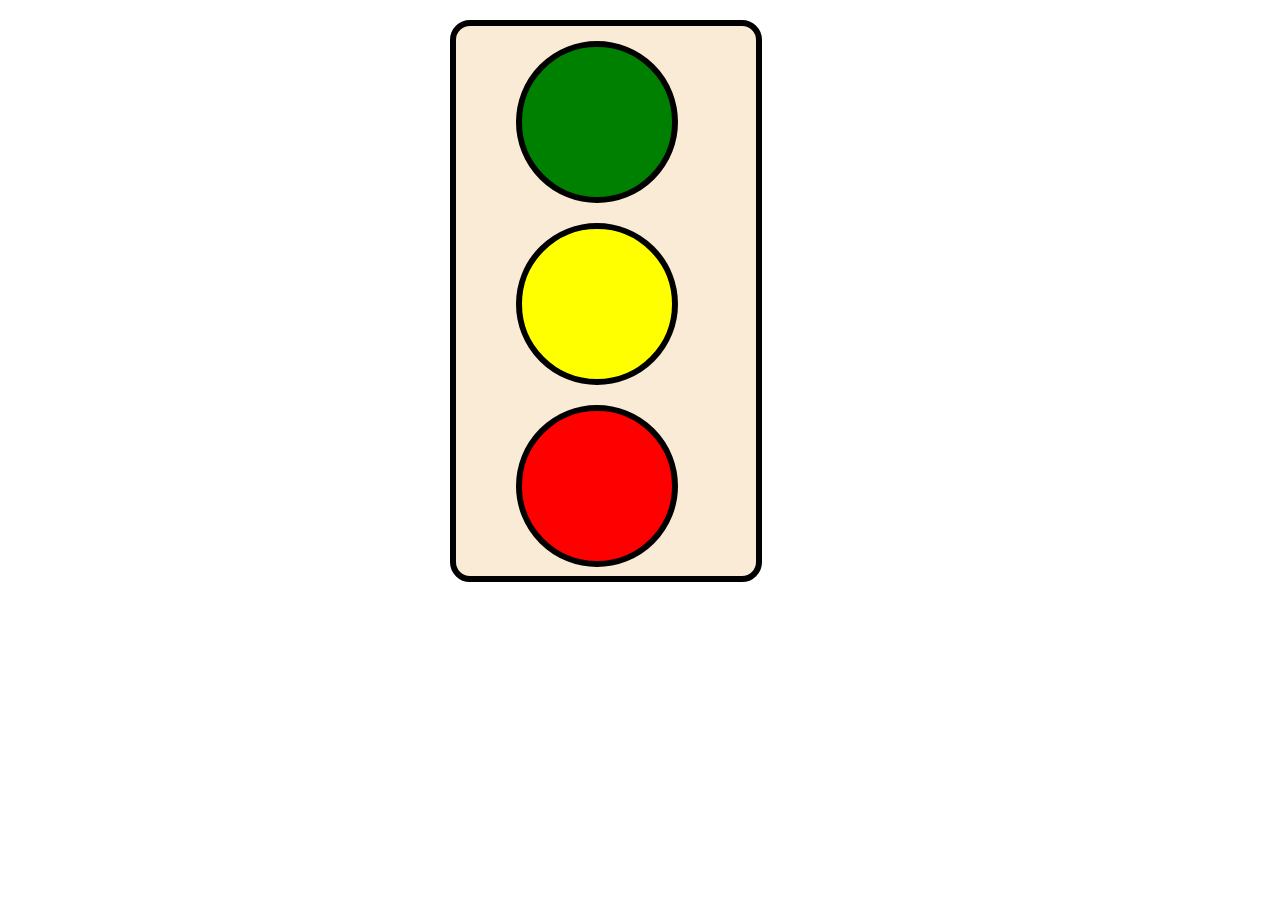
<file: index.html>
<!DOCTYPE html>
<html lang="en">
<head>
    
    <title>my first CSS page </title>
    <link rel="stylesheet" href="home.css">
</head>

<body>
    <div class="signal-light">
    <div class="green" ;>  </div>
    <div class="yellow"> </div>
    <div class="red";>   </div>
    </div>
</body>
</html>
</file>
<file: home.css>
.signal-light  {
            background-color: antiquewhite;
            width: 300px;
            height: 550px;
            margin-left:35%;
            margin-top: 20px;
            border-radius:20px;
            border:6px solid;
            align-items: center;
        }

        .green {
            width: 150px;
            height: 150px;
            border-radius:50%;
            background-color:green;
            margin-top: 15px;  
             margin-left: 60px;  
             border:6px solid;
        }
         .yellow{
             width: 150px;
            height: 150px;
            border-radius:50%;
            background-color:yellow;  
            margin-top: 20px;
            margin-left: 60px;
            border:6px solid;
        }
        .red{
             width: 150px;
            height: 150px;
            border-radius:50%;
            background-color:red; 
            margin-top: 20px; 
             margin-left: 60px;
             border:6px solid ;
        }
</file>
